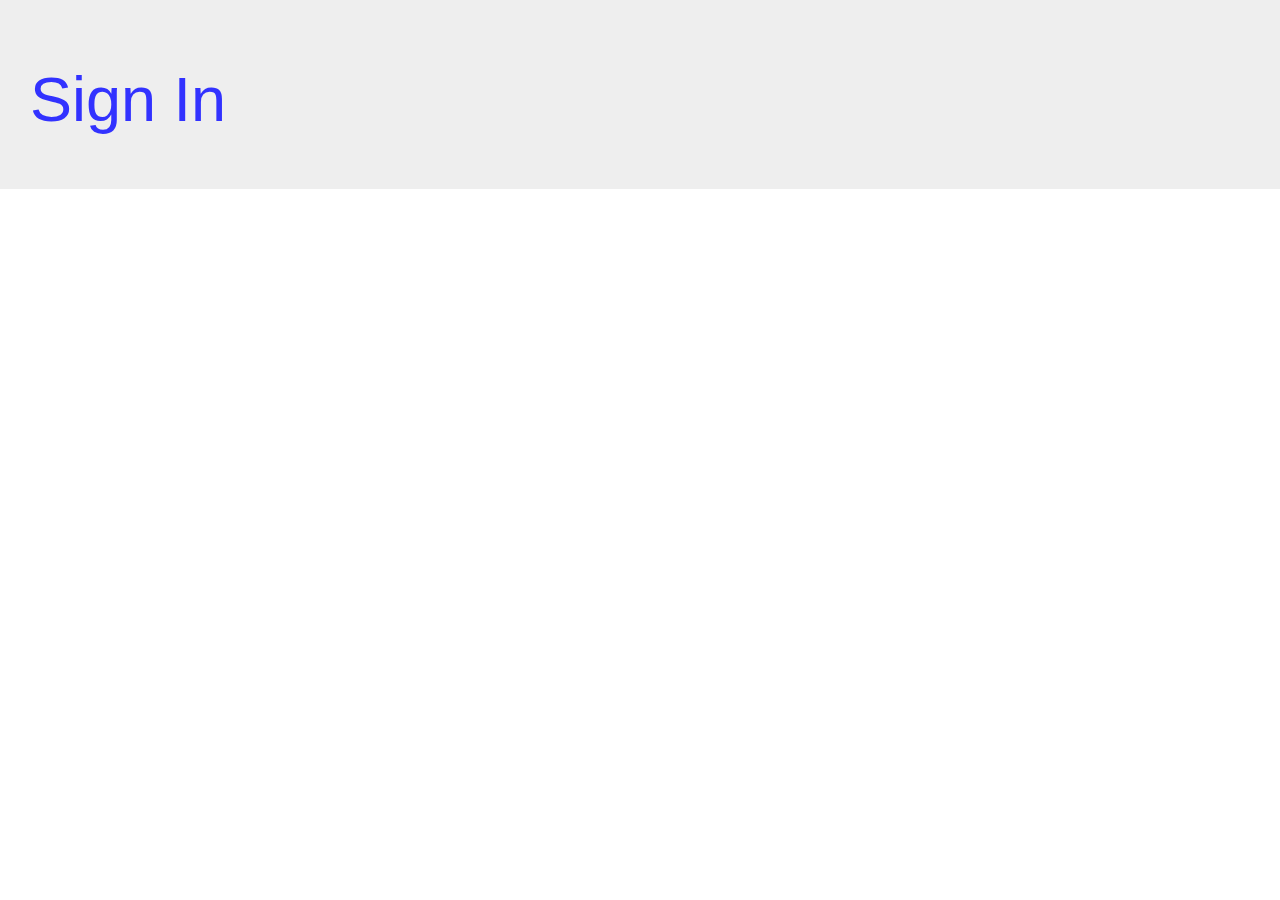
<file: index.html>
<!--
 Copyright 2012 Research In Motion Limited.

 Licensed under the Apache License, Version 2.0 (the "License");
 you may not use this file except in compliance with the License.
 You may obtain a copy of the License at

     http://www.apache.org/licenses/LICENSE-2.0

 Unless required by applicable law or agreed to in writing, software
 distributed under the License is distributed on an "AS IS" BASIS,
 WITHOUT WARRANTIES OR CONDITIONS OF ANY KIND, either express or implied.
 See the License for the specific language governing permissions and
 limitations under the License.
-->
<!DOCTYPE html>
<html>
    <head>
        <title>Class Twitter Badges</title>
 
        <!-- css -->
        <link rel="stylesheet" href="css/bbui.css" type="text/css" media="screen" />
        <link href="css/bootstrap.min.css" rel="stylesheet">

        <!-- framework -->
        <script src="local:///chrome/webworks.js" type="text/javascript"></script>
        
        <!-- libraries -->
        <script src="js/lib/bbui.js" type="text/javascript"></script>
        <script src="js/lib/jquery-1.8.1.min.js" type="text/javascript"></script>
        <script src="js/lib/jsOauth.js" type="text/javascript"></script>

        <!-- sample code -->
        <script src="js/app.js"></script>
        <script src="js/bootstrap.min.js"></script>

        <!-- initialization -->
        <script type="text/javascript">
            document.addEventListener("webworksready", initApp());

            bb.init({
                    actionBarDark: true,
                    controlsDark: true,
                    listsDark: false,

                    // Fires "before" styling is applied and "before" the screen is inserted in the DOM
                    onscreenready: function(element, id) {
                                   },

                    // Fires "after" styling is applied and "after" the screen is inserted in the DOM
                    ondomready: function(element, id) {
                                    if (id === 'access') {
                                        setClickHandlers();
                                        toast('Click "Go For Access"');
                                    }

                                    if (id === 'connected') {
                                        toast('Hello @' + accessParams.screen_name + '!');
                                    }
                                }
                    });
        </script>
    </head>
    <body> 
    </body>
</html>
</file>
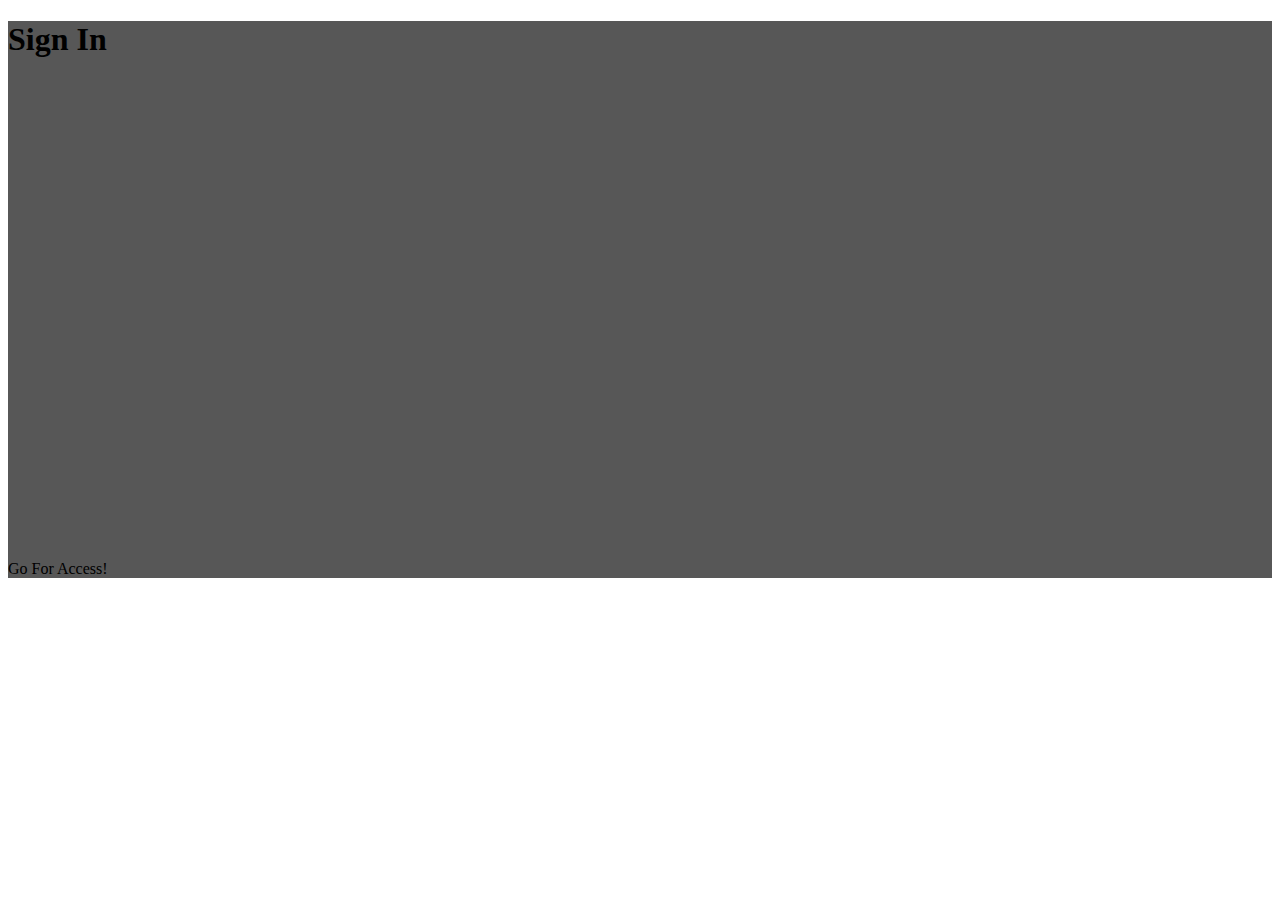
<file: access.html>
<!DOCTYPE HTML PUBLIC "-//W3C//DTD XHTML 1.0 Transitional//EN">
<!--
* Copyright 2012 Research In Motion Limited.
*
* Licensed under the Apache License, Version 2.0 (the "License");
* you may not use this file except in compliance with the License.
* You may obtain a copy of the License at
*
* http://www.apache.org/licenses/LICENSE-2.0
*
* Unless required by applicable law or agreed to in writing, software
* distributed under the License is distributed on an "AS IS" BASIS,
* WITHOUT WARRANTIES OR CONDITIONS OF ANY KIND, either express or implied.
* See the License for the specific language governing permissions and
* limitations under the License.
-->

<div data-bb-type="screen" style="background-color: #575757;" data-bb-effect="slide-left">

<div class="jumbotron"><h1>Sign In</h1></div>
 <div style="padding-left: 35%; padding-top:38%"  id="spinner-large" data-bb-type="activity-indicator" data-bb-size="large"></div>
 
	
	  

	<div data-bb-type="action-bar">
		<div data-bb-type="action" data-bb-style="button" data-bb-img="images/img.png" id="btnAccess">Go For Access!</div>
	</div>
</div>
</file>
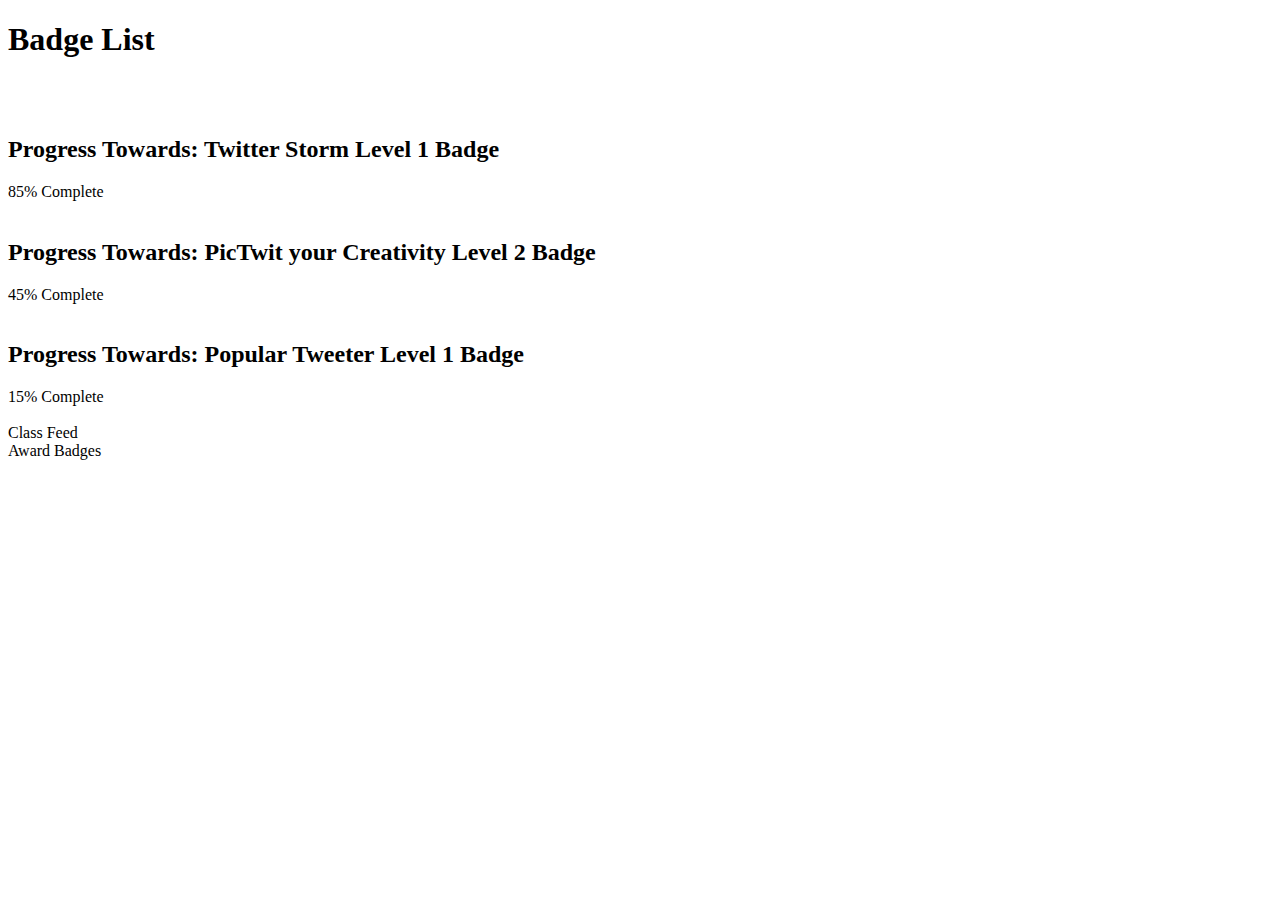
<file: achievements.html>
<!DOCTYPE HTML PUBLIC "-//W3C//DTD XHTML 1.0 Transitional//EN">
<!--
* Copyright 2012 Research In Motion Limited.
*
* Licensed under the Apache License, Version 2.0 (the "License");
* you may not use this file except in compliance with the License.
* You may obtain a copy of the License at
*
* http://www.apache.org/licenses/LICENSE-2.0
*
* Unless required by applicable law or agreed to in writing, software
* distributed under the License is distributed on an "AS IS" BASIS,
* WITHOUT WARRANTIES OR CONDITIONS OF ANY KIND, either express or implied.
* See the License for the specific language governing permissions and
* limitations under the License.
-->

<div data-bb-type="screen" data-bb-effect="slide-left">
<div class="jumbotron"><h1>Badge List</h1></div>
<br>
	<div id="content">
		<div id="badges" data-bb-type="image-list">
			
		</div>
	<br>
	</div>
	<div id="progressBar" class="hidden">
	
	<h2>Progress Towards: Twitter Storm Level 1 Badge </h2>
		<div class="progress progress-striped active">
	  		<div class="progress-bar progress-bar-success"  role="progressbar" aria-valuenow="85" aria-valuemin="0" aria-valuemax="100" style="width: 70%">
	   			 <span class="sr-only">85% Complete</span>
	  		</div>
		</div>
	<br>
	<h2>Progress Towards: PicTwit your Creativity Level 2 Badge </h2>
		<div class="progress progress-striped active">
	  		<div class="progress-bar progress-bar-warning"  role="progressbar" aria-valuenow="45" aria-valuemin="0" aria-valuemax="100" style="width: 35%">
	   			 <span class="sr-only">45% Complete</span>
	  		</div>
		</div>	
	<br>
	
	<h2>Progress Towards: Popular Tweeter Level 1 Badge </h2>
		<div class="progress progress-striped active">
	  		<div class="progress-bar progress-bar-danger"  role="progressbar" aria-valuenow="85" aria-valuemin="0" aria-valuemax="100" style="width: 17%">
	   			 <span class="sr-only">15% Complete</span>
	  		</div>
		</div>
	</div>
	<br>
	<div data-bb-type="action-bar">
		<div onclick="bb.pushScreen('connected.html', 'connected');" data-bb-type="action" data-bb-style="button" data-bb-img="images/twitter.png" id="btnStart">Class Feed</div>
		<div onclick="getBadges();" data-bb-type="action" data-bb-style="button" data-bb-img="images/welcome.png" id="btnBadge">Award Badges</div>
		
	</div>
</div>
</file>
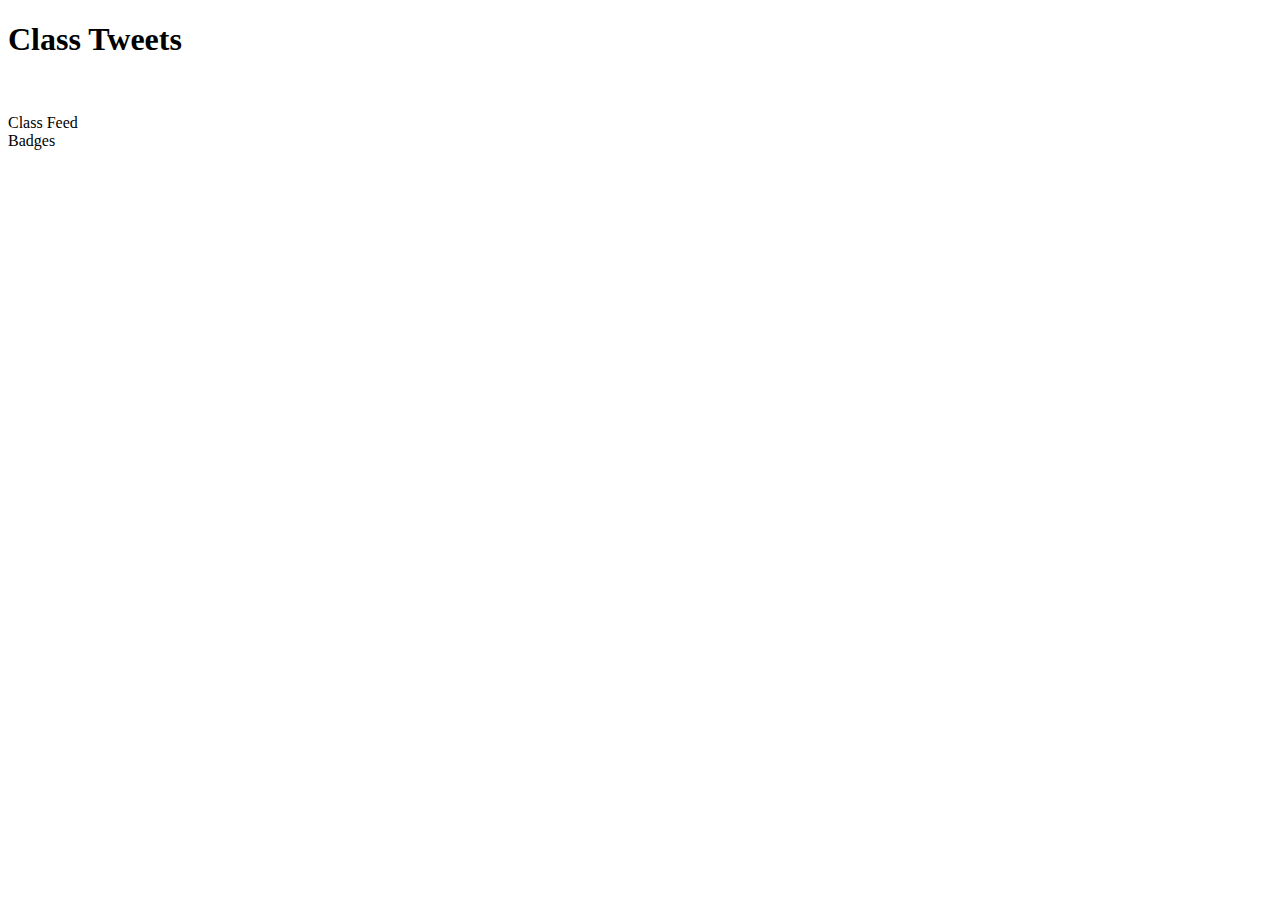
<file: connected.html>
<!DOCTYPE HTML PUBLIC "-//W3C//DTD XHTML 1.0 Transitional//EN">
<!--
* Copyright 2012 Research In Motion Limited.
*
* Licensed under the Apache License, Version 2.0 (the "License");
* you may not use this file except in compliance with the License.
* You may obtain a copy of the License at
*
* http://www.apache.org/licenses/LICENSE-2.0
*
* Unless required by applicable law or agreed to in writing, software
* distributed under the License is distributed on an "AS IS" BASIS,
* WITHOUT WARRANTIES OR CONDITIONS OF ANY KIND, either express or implied.
* See the License for the specific language governing permissions and
* limitations under the License.
-->

<div data-bb-type="screen" data-bb-effect="slide-left">

<div class="jumbotron"><h1>Class Tweets</h1></div>
<br>

	<ul class="list" id="content">
		
	</ul>

	<div data-bb-type="action-bar">
		<div onclick="getFeed();" data-bb-type="action" data-bb-style="button" data-bb-img="images/twitter.png">Class Feed</div>
		<div onclick="bb.pushScreen('achievements.html', 'achievements');" data-bb-type="action" data-bb-style="button" data-bb-img="images/welcome.png">Badges</div>
	</div>
</div>
</file>
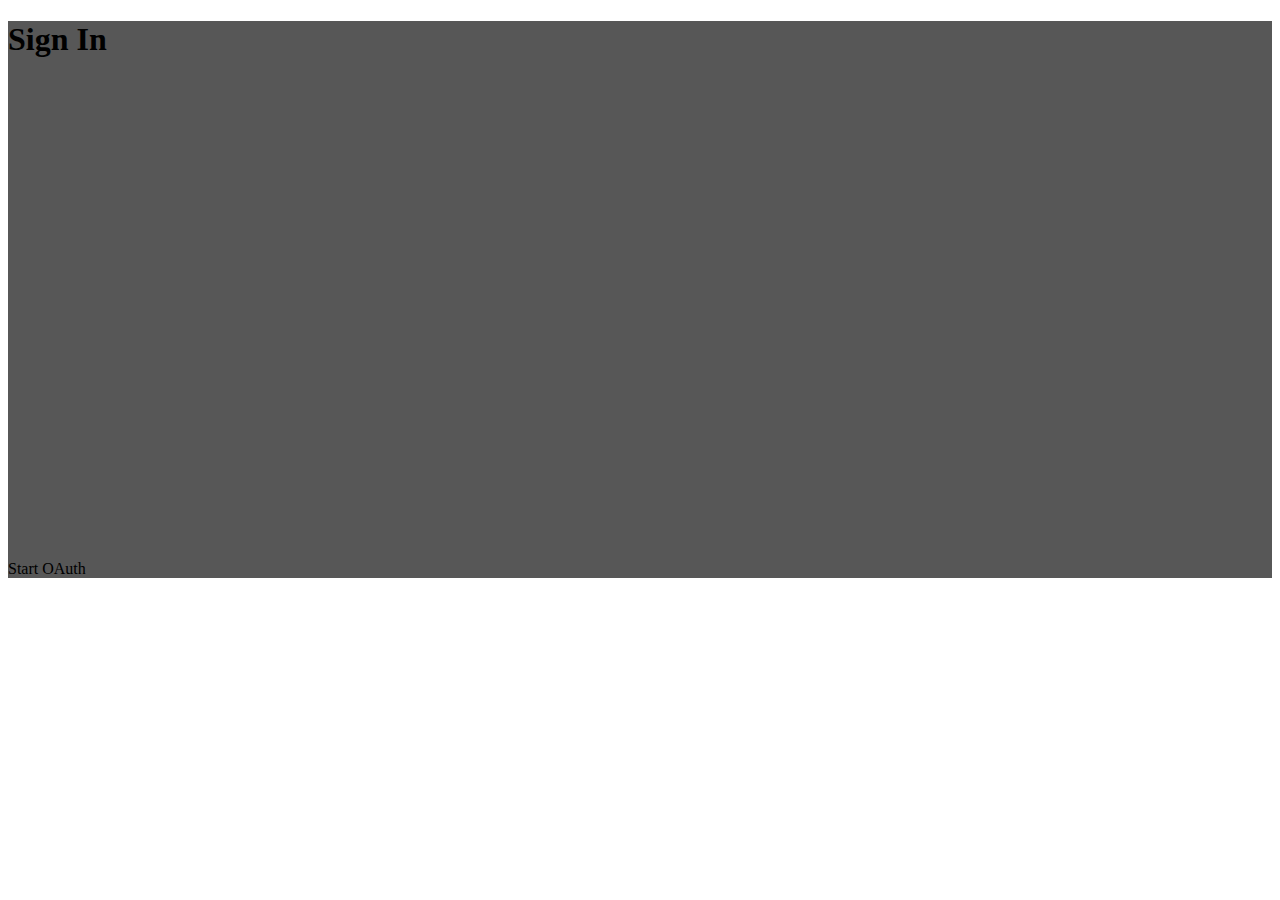
<file: start.html>
<!DOCTYPE HTML PUBLIC "-//W3C//DTD XHTML 1.0 Transitional//EN">
<!--
* Copyright 2012 Research In Motion Limited.
*
* Licensed under the Apache License, Version 2.0 (the "License");
* you may not use this file except in compliance with the License.
* You may obtain a copy of the License at
*
* http://www.apache.org/licenses/LICENSE-2.0
*
* Unless required by applicable law or agreed to in writing, software
* distributed under the License is distributed on an "AS IS" BASIS,
* WITHOUT WARRANTIES OR CONDITIONS OF ANY KIND, either express or implied.
* See the License for the specific language governing permissions and
* limitations under the License.
-->

<div style="background-color: #575757;" data-bb-type="screen" data-bb-effect="fade">
<div class="jumbotron"><h1>Sign In</h1></div>
 <div style="padding-left: 35%; padding-top:38%"  id="spinner-large" data-bb-type="activity-indicator" data-bb-size="large"></div>
 
	<div data-bb-type="action-bar">
		<div onclick="startOAuth();" data-bb-type="action" data-bb-style="button" data-bb-img="images/img.png" id="btnStart">Start OAuth</div>
	</div>
</div>
</file>
